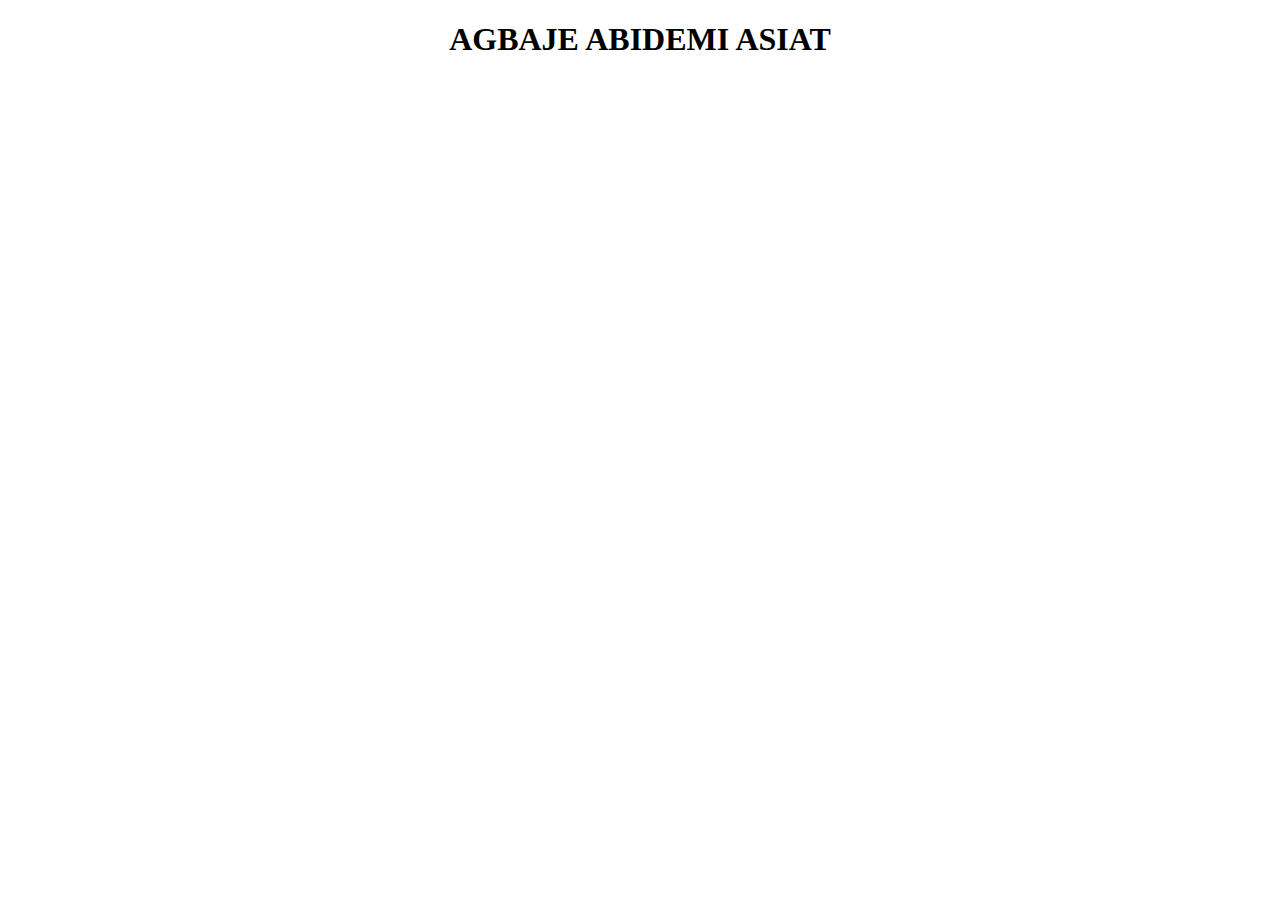
<file: print/index.html>
<!DOCTYPE html>
<html lang="en">
<head>
    <meta charset="UTF-8">
    <meta http-equiv="X-UA-Compatible" content="IE=edge">
    <meta name="viewport" content="width=device-width, initial-scale=1.0">
    <title> print-of-name</title>
</head>
<body>
    <h1 class="name"  style="text-align: center; text-transform: uppercase;"> </h1>

    <script>
        let myName = document.querySelector(".name");
console.log(myName)
const print = (name) => {
//   document.write(name);
myName.innerHTML = name
};

print("Agbaje Abidemi Asiat");

    </script>
</body>
</html>
</file>
